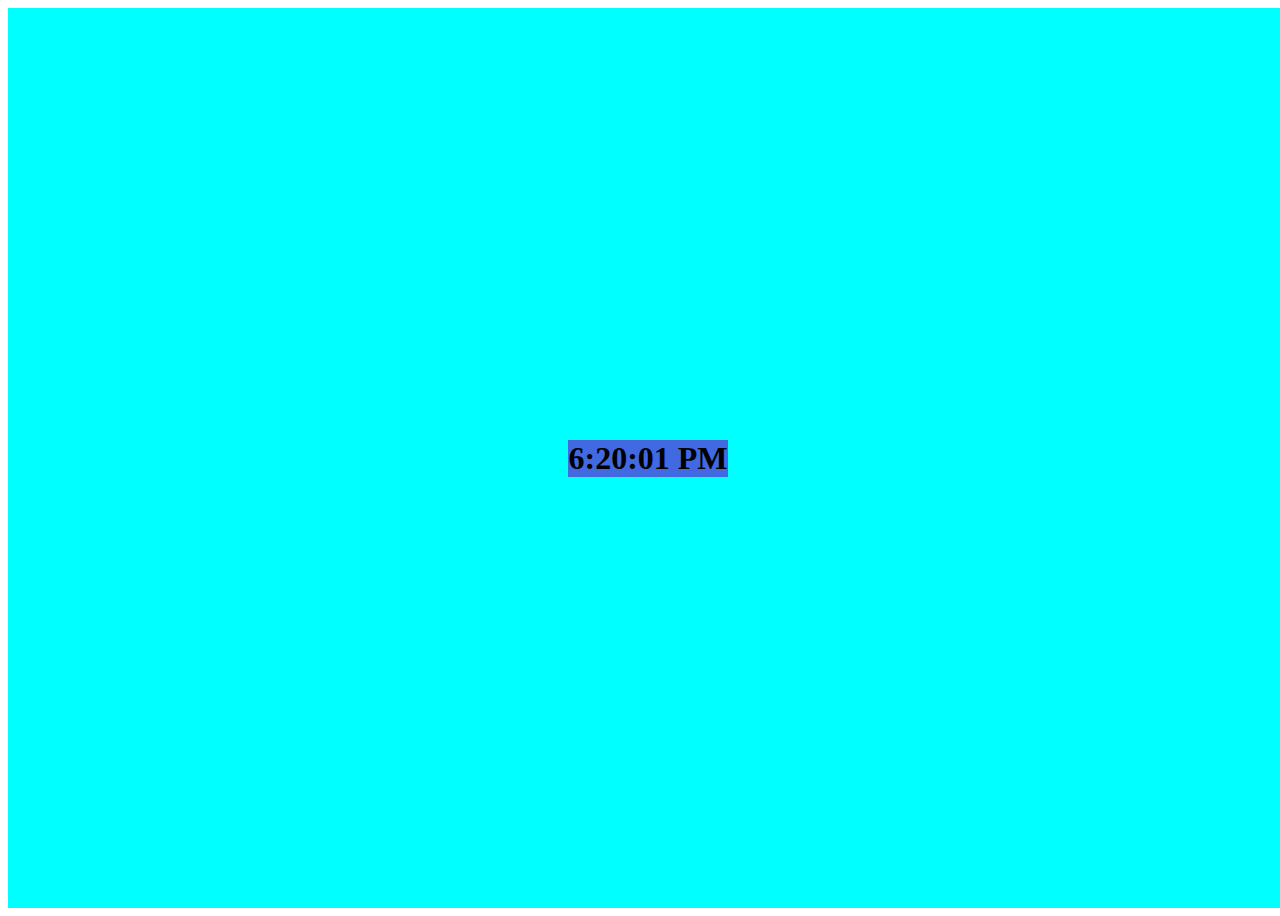
<file: index.html>
<!DOCTYPE html>
<html lang="en">
<head>
    <meta charset="UTF-8">
    <meta http-equiv="X-UA-Compatible" content="IE=edge">
    <meta name="viewport" content="width=device-width>, initial-scale=1.0">
    <title>dynamic clock</title>
    <style>
        .container{
            height:100vh;
            width:100vw;
            background-color: aqua;
            display:flex;
            justify-content: center;
            align-items: center;
        }
        h1{
            background-color:royalblue;
        }
    </style>
</head>
<body>
     <div class= "container">
        <h1 id="time">time</h1>
     </div>
</body>
<script src="./script.js"></script>
</html>
</file>
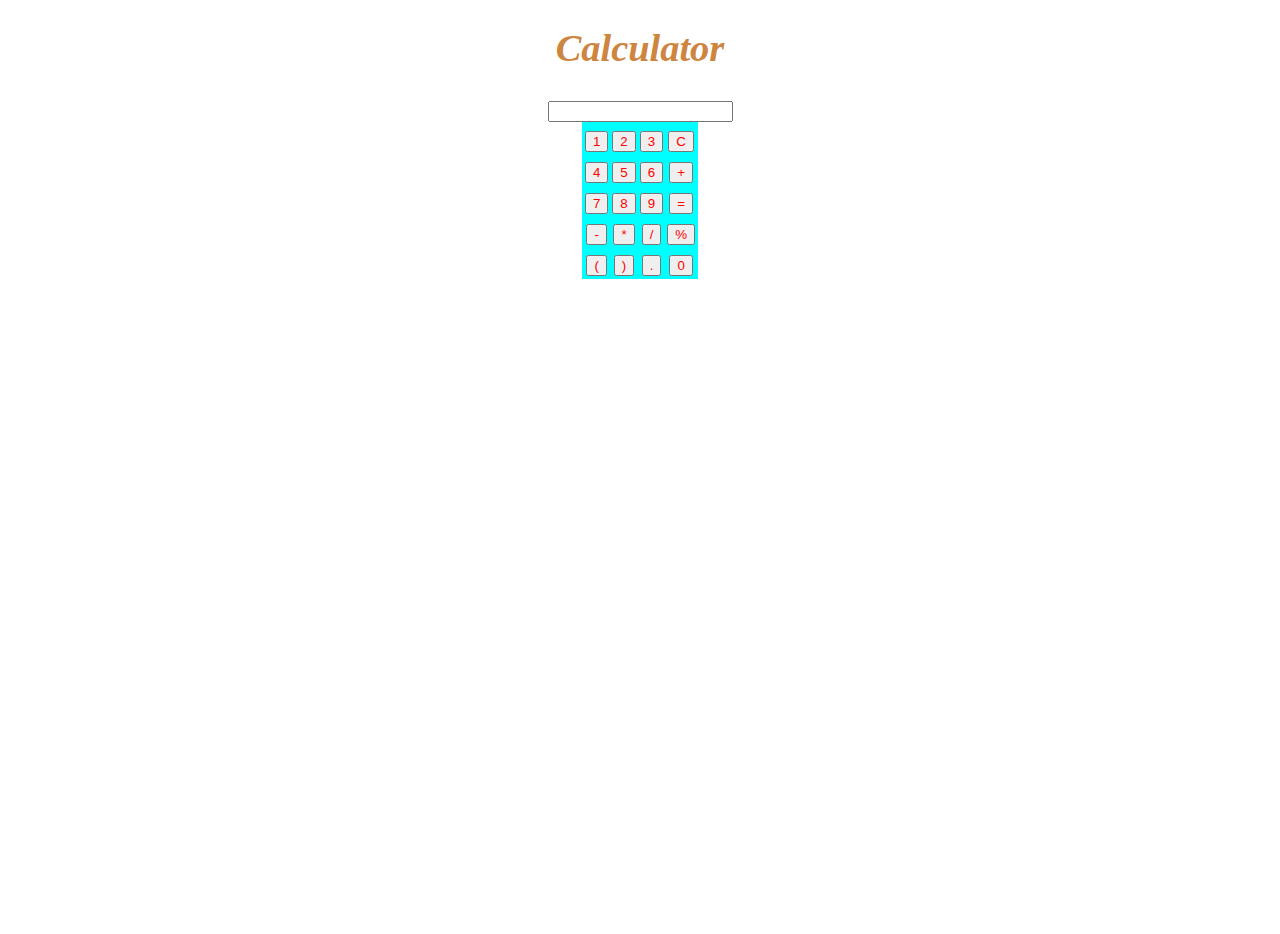
<file: calci.html>
<!DOCTYPE html>
<html lang="en">
<head>
    <meta charset="UTF-8">
    <meta http-equiv="X-UA-Compatible" content="IE=edge">
    <meta name="viewport" content="width=device-width, initial-scale=1.0">
    <title>calci</title>
</head>
<style>
       .parent{
        text-align:center ;
        font-style: italic;
        color:peru ;
        font-size: larger;
        height:100vh;
        width:100;
       }
       table{
        margin: auto;
        background-color: aqua;
       }
       button{
        height:auto;
        box-shadow: inset;
        color:red;
       }
       .calci{
        font-size: larger;
        margin: auto;
       }
</style>
<body>
    <div class="parent">
    <h1>Calculator</h1>
    <div class="calci">
        <input type="text" name="screen" id="screen"><br>
    <table>
        <tr>
    <td><button>1</button></td>
    <td><button>2</button></td>
    <td><button>3</button></td>
    <td><button>C</button></td>
   </tr>
   <tr>
    <td><button>4</button></td>
    <td><button>5</button></td>
    <td><button>6</button></td>
    <td><button>+</button></td>
</tr>
<tr>
    <td><button>7</button></td>
    <td><button>8</button></td>
    <td><button>9</button></td>
    <td><button>=</button></td>
</tr>
<tr>
    <td><button>-</button></td>
    <td><button>*</button></td>
    <td><button>/</button></td>
    <td><button>%</button></td>
    <tr>
        <td><button>(</button></td>
        <td><button>)</button></td>
        <td><button>.</button></td>
        <td><button>0</button></td>
    </tr>
</tr>
</table>
</div>
 </div>
 <script>
    let screen=document.getElementById('screen');
buttons=document.querySelectorAll('button');
let screenValue='';
for (item of buttons) {
    item.addEventListener("click",(e)=> {
        buttonText=e.target.innerText;
        console.log("button text is",buttonText)
        if(buttonText=='X'){
            buttonText='*';
            screenValue+=buttonText;
            screen.value=screenValue;
        }
        else if(buttonText=='C'){
            screenValue="";
            screen.value=screenValue;
        }
        else if(buttonText=='='){
            screen.value=eval( screenValue);

        }
         else{
              screenValue+=buttonText;
              screen.value=screenValue;
         }
    })
}
 </script>
</body>
</html>
</file>
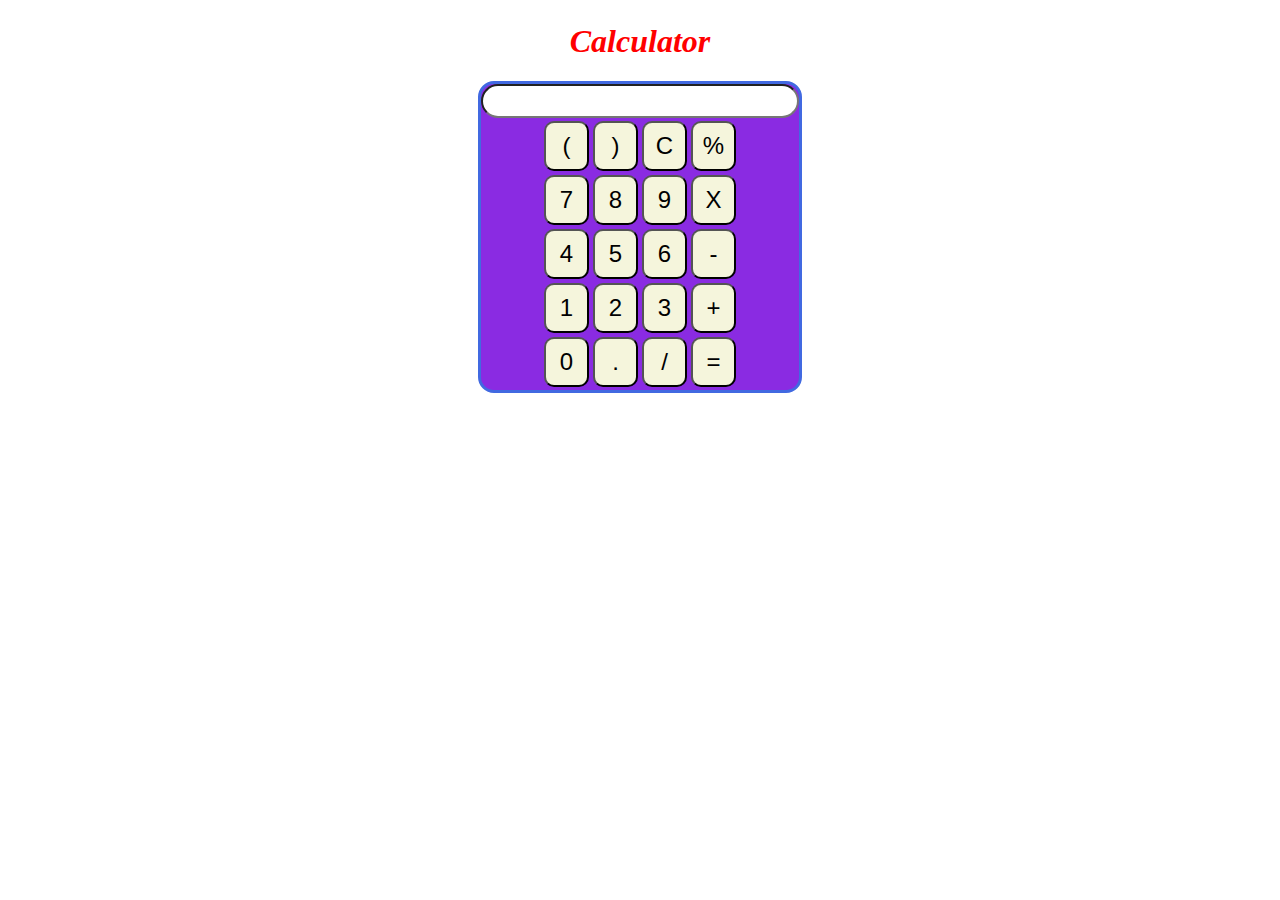
<file: project.html>
<!DOCTYPE html>
<html lang="en">
<head>
    <meta charset="UTF-8">
    <meta http-equiv="X-UA-Compatible" content="IE=edge">
    <meta name="viewport" content="width=device-width, initial-scale=1.0">
    <link rel="stylesheet" href="style.css">
    <title>calculator project</title>
</head>
<body>
  <div class="container">
    <h1>Calculator</h1>
    <div class="calculator">
      <input type="text " name="screen" id="screen"><br>
<table>
  <tr>
  <td><button>(</button></td>
  <td><button>)</button></td>
  <td><button>C</button></td>
  <td><button>%</button></td>
</tr>
<tr>
  <td><button>7</button></td>
  <td><button>8</button></td>
  <td><button>9</button></td>
  <td><button>X</button></td>
</tr>
<tr>
  <td><button>4</button></td>
  <td><button>5</button></td>
  <td><button>6</button></td>
  <td><button>-</button></td>
</tr>
<tr>
  <td><button>1</button></td>
  <td><button>2</button></td>
  <td><button>3</button></td>
  <td><button>+</button></td>
</tr>
<tr>
  <td><button>0</button></td>
  <td><button>.</button></td>
  <td><button>/</button></td>
  <td><button>=</button></td>
</tr>

</table>
</div>
</div>
</body>
<script src="index.js"></script>

</html>
</file>
<file: style.css>
.container{
    text-align: center;
    margin-top: 23px;
    font-style: italic;
    color: red;
}
table
{
    margin:auto;
}
 input{
    font-size: 24px;
    border-radius: 5rem;

 }
 button{
    font-size: 24px;
    background-color:beige;
    border-radius:10px;
    width: 45px;
    height:50px;
}
.calculator{
    border:solid royalblue;
     display:inline-block;
     background-color: blueviolet;
     border-radius: 1rem;
}
</file>
